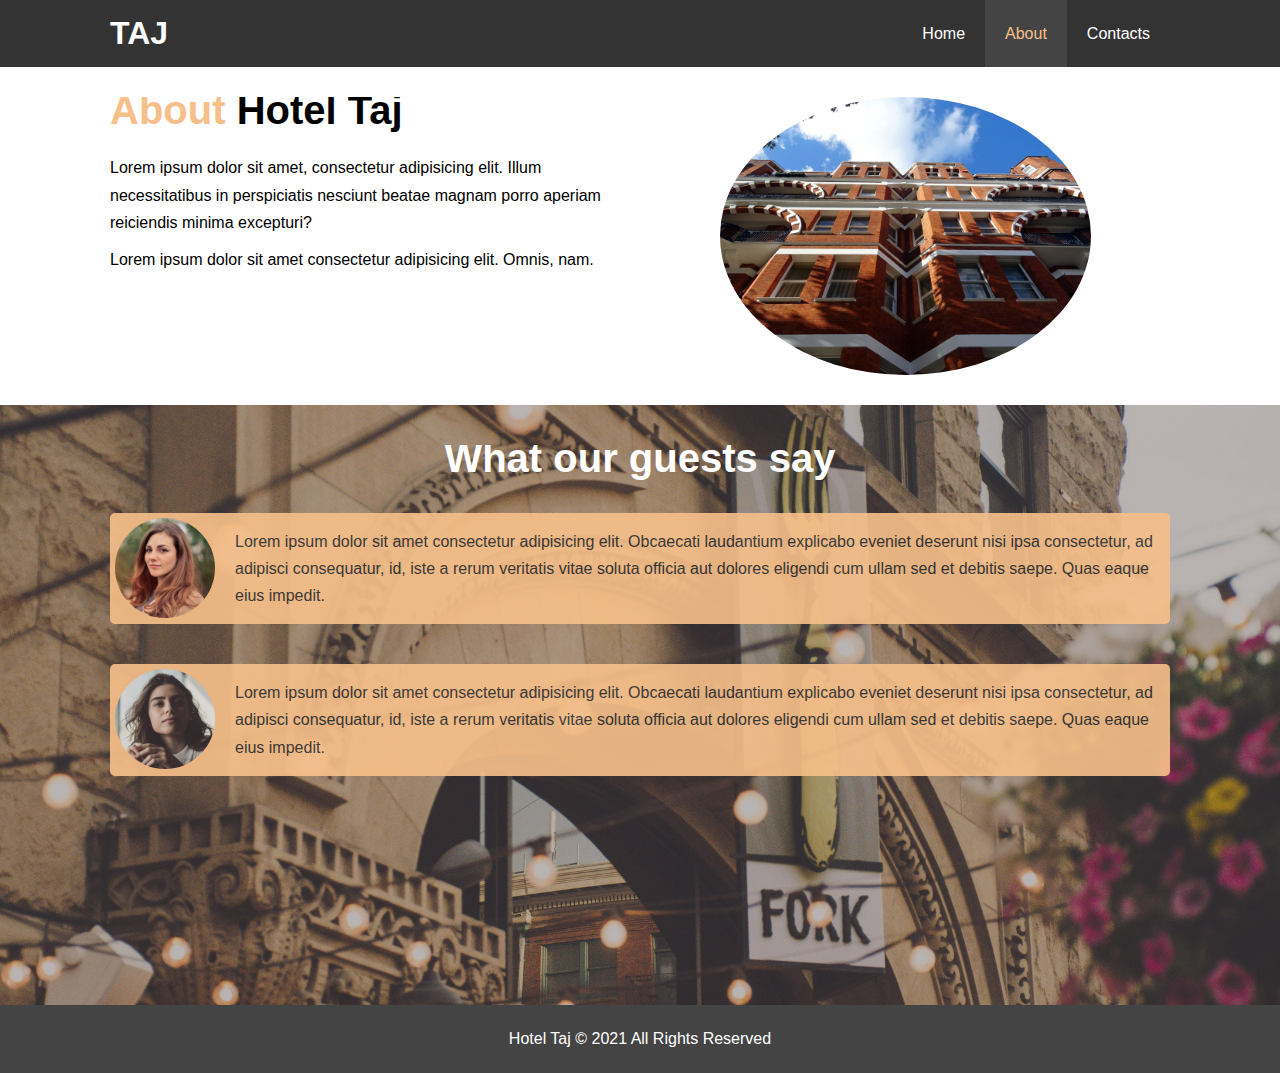
<file: about.html>
<!DOCTYPE html>
<html lang="en">
<head>
  <meta charset="UTF-8">
  <meta http-equiv="X-UA-Compatible" content="IE=edge">
  <meta name="viewport" content="width=device-width, initial-scale=1.0">
  <link rel="stylesheet" href="css/style.css">
  <title>Taj Hotel | About</title>
</head>
<body>
  <header>
    <nav id="navbar">
      <div class="container">
        <h1 class="logo">TAJ</h1>
      <ul>
        <li><a href="index.html">Home</a></li>
        <li><a class = "current"href="about.html">About</a></li>
        <li><a href="contact.html">Contacts</a></li>
      </ul>
      </div>
    </nav>
  </header>
  <section class="about-info">
    <div class="container">
      <div class="info-left">
        <h1 class="l-heading"><span class="primary-text">About</span> Hotel Taj</h1>
        <p>Lorem ipsum dolor sit amet, consectetur adipisicing elit. Illum necessitatibus in perspiciatis nesciunt beatae magnam porro aperiam reiciendis minima excepturi?</p>
        <p>Lorem ipsum dolor sit amet consectetur adipisicing elit. Omnis, nam.</p>
      </div>
      <div class="info-right">
        <img src="./img/photo-2.jpg" alt="about">
      </div>
    </div>
  </section>
  <div class="clr"></div>
  <section id="testimonials" class="py-3">
    <div class="container">
      <h2 class="l-heading">What our guests say</h2>
      <div class="testimonial bg-primary">
        <img src="./img/person-1.jpg" alt="Riya">
        <p>Lorem ipsum dolor sit amet consectetur adipisicing elit. Obcaecati laudantium explicabo eveniet deserunt nisi ipsa consectetur, ad adipisci consequatur, id, iste a rerum veritatis vitae soluta officia aut dolores eligendi cum ullam sed et debitis saepe. Quas eaque eius impedit.</p>
      </div>
      <div class="testimonial bg-primary">
        <img src="./img/person-2.jpg" alt="Priya">
        <p>Lorem ipsum dolor sit amet consectetur adipisicing elit. Obcaecati laudantium explicabo eveniet deserunt nisi ipsa consectetur, ad adipisci consequatur, id, iste a rerum veritatis vitae soluta officia aut dolores eligendi cum ullam sed et debitis saepe. Quas eaque eius impedit.</p>
      </div>
    </div>
  </section>
  <footer id="main-footer">Hotel Taj &copy; 2021 All Rights Reserved</footer>
</body>
</html>
</file>
<file: css/style.css>
*{
  margin:0;
  padding: 0;
  box-sizing: border-box;
}
html,body{
  font-family:'Segoe UI', Tahoma, Geneva, Verdana, sans-serif;
  line-height: 1.7em;

}
a{
  color: #333;
  text-decoration: none;
}

h1,h2,h3{
  padding-bottom: 20px;

}
p{
  margin: 10px 0;
}
.container{
  margin: auto;
  max-width: 1100px;
  overflow: auto;
  padding: 0 20px;
}
.primary-text{
  color: #f7c08a
}
.content{
  font-size: 20px;
}
.btn{
  display: inline-block;
  color: #fff;
  font-size: 18px;
  background: #333;
  padding: 13px 20px;
  border: none;
  cursor: pointer;

}
.btn:hover{
  color: #333;
  background: #f7c08a;
}
.btn-light{
  background: #f4f4f4;
  color: #333;
}
.bg-dark{
  background: #333;
  color: #fff
}
.bg-light{
  background: #fff;
  color: #333;
}
.bg-primary{
  background: #f7c08a;
  color: #333;
}
.clr{
  clear: both;
}
.l-heading{
  font-size: 40px;
}
.py-3{
  padding: 30px 0;
}
#navbar{
  background: #333;
  color: #fff;
  overflow: auto;
}
#navbar .logo{
  float: left;
  padding-top: 20px;
}

#navbar ul{
  list-style: none;
  float: right;
}
#navbar ul li {
  float: left;
}

#navbar a{
  color: #fff;
}
#navbar ul li a{
  display: block;
  padding: 20px;
  text-align: center;
}
#navbar ul li a:hover,
#navbar ul li a.current
{
  background: #444;
  color: #f7c08a;
}
#showcase {
  background: linear-gradient(rgba(0, 0, 0, 0.5), rgba(0, 0, 0, 0.5)),url(../img/showcase.jpg) no-repeat center center/cover;

  height: 600px;
}
#showcase .showcase-content{
  text-align: center;
  color: #fff;
  padding-top: 170px;
}
#showcase .showcase-content h1{
  font-size: 60px;
  line-height: 1.2em;
}
#showcase .showcase-content p{
  line-height: 1.7em;
  padding-bottom: 20px;
}
#hotel-info{
  height: 400px;
}
#hotel-info .img-info{
  float:left;
  width: 50%;
  background: url('../img/about.jpg') no-repeat center center/cover;
  min-height: 100%;
}

#hotel-info .info-content{
  float: right;
  width: 50%;
  height: 100%;
  text-align: center;
  overflow: hidden;
  padding: 50px 30px;
}

#hotel-info .info-content p{
  padding-bottom: 30px;
}

.box{
  float: left;
  width : 33.3%;
  height: 100%;
  padding: 50px;
  text-align: center;
}
.box i{
  margin-bottom: 10px;
}
.about-info{
  padding: 30px 0;
}
.about-info .info-right{
  float: right;
  width: 50%;
  min-height: 100%;

}
.about-info .info-right img{
  display: block;
  margin: auto;
  width: 70%;
  border-radius: 50%;
}
.about-info .info-left{
  float:left;
  width: 50%;
  min-height: 100%;
}
#testimonials{
  height: 600px;
  background: url('../img/info.jpg') no-repeat center center/cover;
  padding-top: 40px;

}
#testimonials h2{
  text-align: center;
  color: #fff;
  padding-bottom: 40px;
}
#testimonials .testimonial{
  padding: 5px;
  margin-bottom: 40px;
  border-radius: 5px;
  opacity: 0.9;
}
#testimonials .testimonial img{
  width: 100px;
  float: left;
  border-radius: 50%;
  margin-right: 20px;
}
.contact-us .form-group{
  margin-bottom: 20px;
}
.contact-us label{
  display: block;
  margin-bottom: 5px;
}
.contact-us input,.contact-us textarea{
  width: 100%;
  padding: 10px;
  border: 1px #ddd solid;
}
.contact-us textarea{
  height: 200px;
}
.contact-us input:focus,.contact-us textarea:focus{
  outline: none;
  border-color: #f7c08a;
}
#main-footer{
  background: #444;;
  text-align: center;
  padding: 20px;
  color: #fff;
}
</file>
